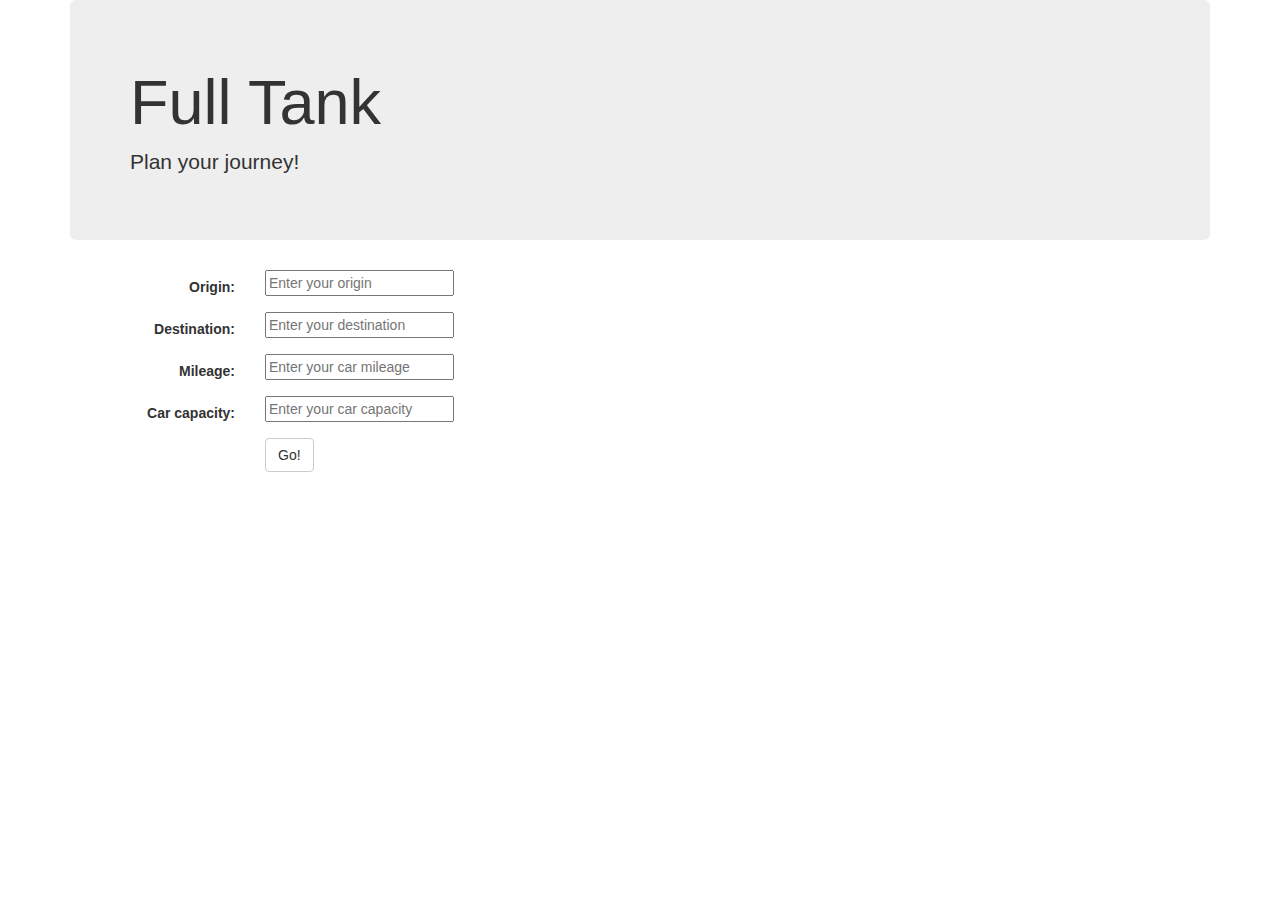
<file: index.html>
<!DOCTYPE html>
<html lang="en">
<head>
  <title>Full Tank</title>
  <meta charset="utf-8">
  <meta name="viewport" content="width=device-width, initial-scale=1">
  <script type="text/javascript" src="page1.js"></script>

  <link rel="stylesheet" href="http://maxcdn.bootstrapcdn.com/bootstrap/3.3.5/css/bootstrap.min.css">
  <script src="https://ajax.googleapis.com/ajax/libs/jquery/1.11.3/jquery.min.js"></script>
  <script src="http://maxcdn.bootstrapcdn.com/bootstrap/3.3.5/js/bootstrap.min.js"></script>
  <script "page1.js"></script>
</head>

<body>
<form class="form-horizontal" role="form">
  	<div class="container">
  		<div class="jumbotron">
    		<h1>Full Tank</h1>
    		<p>Plan your journey!</p> 
  		</div>

	  	<div class="form-group">
	    	<label class="control-label col-sm-2" for="text">Origin:</label>
	    	<div class="col-sm-10">
	      	<input type="text" id="origin" placeholder="Enter your origin">
	    	</div>
	  	</div>

	  	<div class="form-group">
	    	<label class="control-label col-sm-2" for="pwd">Destination:</label>
	    	<div class="col-sm-10"> 
	      	<input type="text" id="destination" placeholder="Enter your destination">
	    	</div>
	  	</div>

	  	<div class="form-group">
	    	<label class="control-label col-sm-2" for="pwd">Mileage:</label>
	    	<div class="col-sm-10"> 
	      	<input type="text" id="mileage" placeholder="Enter your car mileage">
	    	</div>
	  	</div>

	  	<div class="form-group">
	    	<label class="control-label col-sm-2" for="pwd">Car capacity:</label>
	    	<div class="col-sm-10"> 
	      	<input type="text" id="capacity" placeholder="Enter your car capacity">
	    	</div>
	  	</div>

	  	<div class="form-group"> 
	    	<div class="col-sm-offset-2 col-sm-10">
	      	<button type="submit" class="btn btn-default" onclick="getData()">Go!</button>
	    	</div>
	  	</div>

	</div>
	</form>
</body>

</html>
</file>
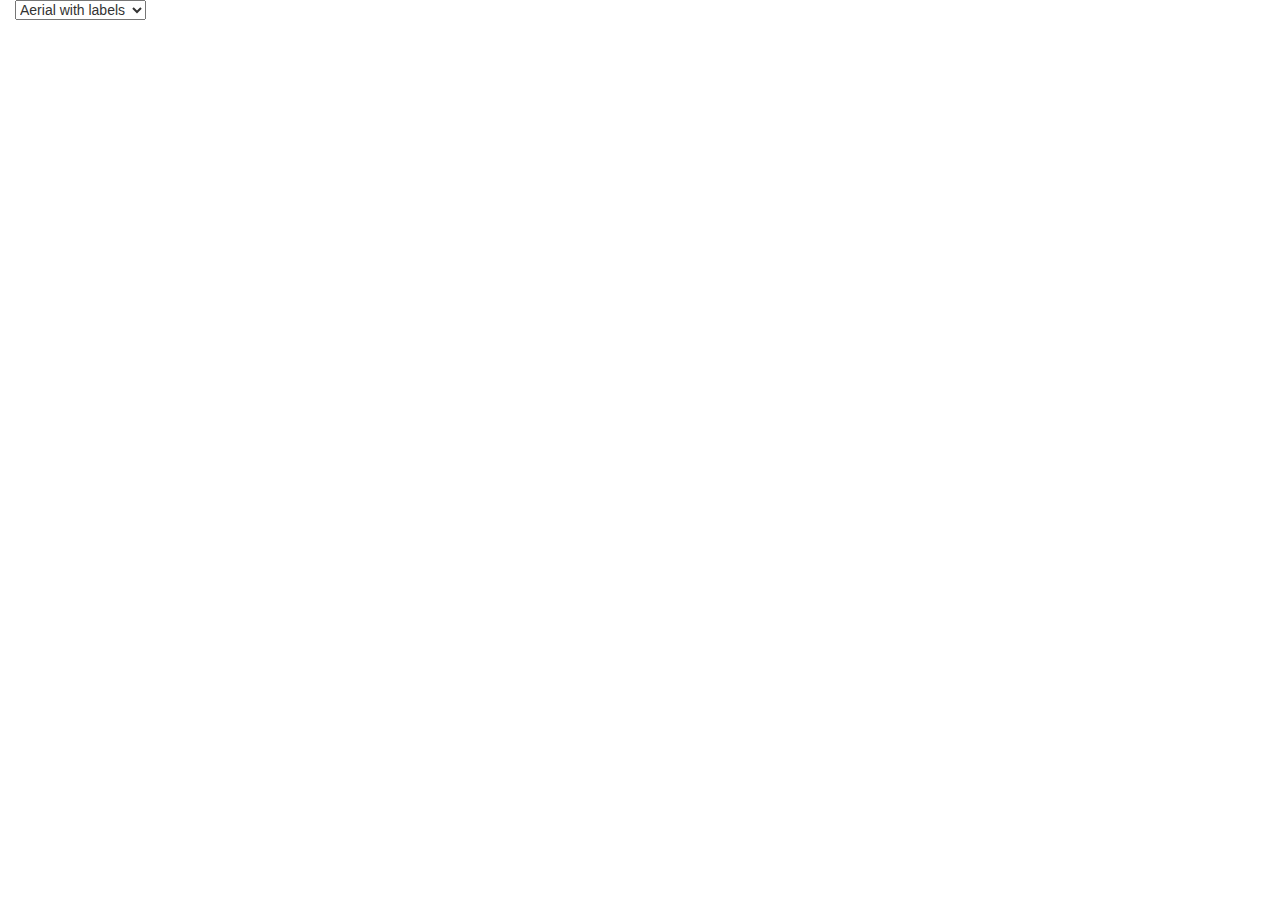
<file: www/index.html>
<!DOCTYPE html>
<html>
<head>
<title>Bing Maps example</title>
<script src="https://code.jquery.com/jquery-1.11.2.min.js"></script>
<link rel="stylesheet" href="https://maxcdn.bootstrapcdn.com/bootstrap/3.3.5/css/bootstrap.min.css">
<script src="https://maxcdn.bootstrapcdn.com/bootstrap/3.3.5/js/bootstrap.min.js"></script>
<link rel="stylesheet" href="http://openlayers.org/en/v3.10.1/css/ol.css" type="text/css">
<script src="http://openlayers.org/en/v3.10.1/build/ol.js"></script>

</head>
<body>
<div class="container-fluid">

 <div class="row-fluid">
   <div class="span12">
     <div id="map" class="map"></div>
     <select id="layer-select">
       <option value="Aerial">Aerial</option>
       <option value="AerialWithLabels" selected>Aerial with labels</option>
       <option value="Road">Road</option>
       <option value="collinsBart">Collins Bart</option>
       <option value="ordnanceSurvey">Ordnance Survey</option>
     </select>
   </div>
 </div>

</div>
<script>
var styles = [
  'Road',
  'Aerial',
  'AerialWithLabels',
  'collinsBart',
  'ordnanceSurvey'
];
var layers = [];
var i, ii;
for (i = 0, ii = styles.length; i < ii; ++i) {
  layers.push(new ol.layer.Tile({
    visible: false,
    preload: Infinity,
    source: new ol.source.BingMaps({
      key: 'AoKQtG7b2nMnuDnHJSSKWh4UsN2ElHfqQaVhW75bMy6O9HEw-mSPm6yh18EY_6mM',
      imagerySet: styles[i]
      // use maxZoom 19 to see stretched tiles instead of the BingMaps
      // "no photos at this zoom level" tiles
      // maxZoom: 19
    })
  }));
}
var map = new ol.Map({
  layers: layers,
  // Improve user experience by loading tiles while dragging/zooming. Will make
  // zooming choppy on mobile or slow devices.
  loadTilesWhileInteracting: true,
  target: 'map',
  view: new ol.View({
    center: [-6655.5402445057125, 6709968.258934638],
    zoom: 13
  })
});

var select = document.getElementById('layer-select');
function onChange() {
  var style = select.value;
  for (var i = 0, ii = layers.length; i < ii; ++i) {
    layers[i].setVisible(styles[i] === style);
  }
}
select.addEventListener('change', onChange);
onChange();

</script>
</body>
</html>
</file>
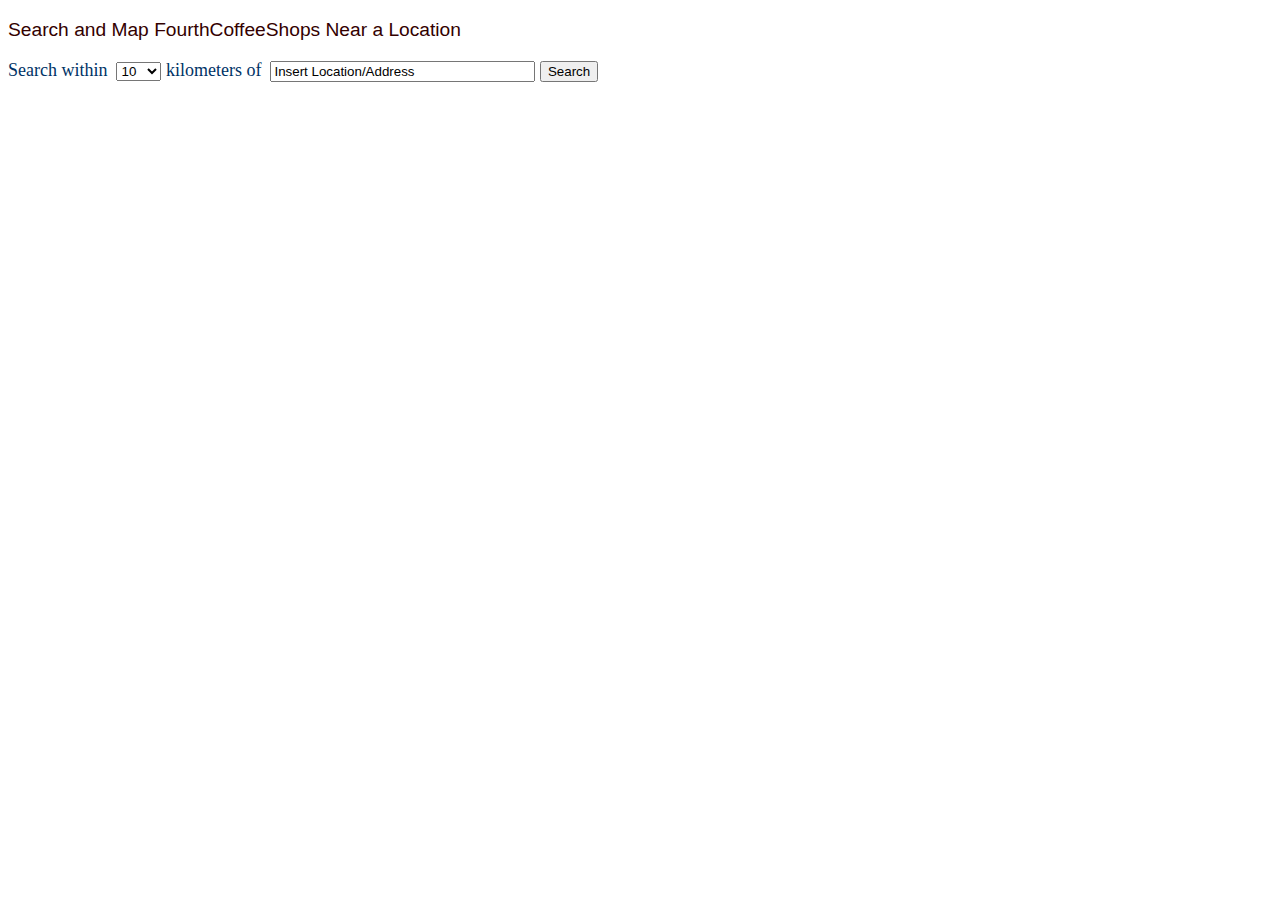
<file: www/getGasAlong.html>
<!DOCTYPE html PUBLIC "-//W3C//DTD XHTML 1.0 Transitional//EN" 
    "http://www.w3.org/TR/xhtml1/DTD/xhtml1-transitional.dtd">
<html>
<head>
    <title>Search and Map</title>

    <meta http-equiv="Content-Type" content="text/html; charset=UTF-8" />
    <script type="text/javascript" src="http://ecn.dev.virtualearth.net/mapcontrol/mapcontrol.ashx?v=7.0"></script>
    <script type="text/javascript">

        // Replace the following string with the Bing Maps Key you received from the
        // Bing Maps Account Center http://www.bingmapsportal.com

        var BingMapsKey = "AoKQtG7b2nMnuDnHJSSKWh4UsN2ElHfqQaVhW75bMy6O9HEw-mSPm6yh18EY_6mM";
        var map = null;


        //Make a REST request for the Bing Map REST Services and Bing Spatial Data Services
        function MakeServiceRequest(request) {
            var script = document.createElement("script");
            script.setAttribute("type", "text/javascript");
            script.setAttribute("src", request);
            document.body.appendChild(script);
        }

        //Geocode the location specified by the user
        function Geocode() {
            //Create Bing Maps REST Services request to geocode the address provided by the user
            var geocodeRequest = "http://dev.virtualearth.net/REST/v1/Locations/"
               + document.getElementById('address').value
               + "?output=json"
               //Set the callback function
               + "&jsonp=GetLocationCoordinates"
               + "&key=" + BingMapsKey;
            //Submit the request
            MakeServiceRequest(geocodeRequest);
        }

        //Get the geocoded latitude and longitude from the response
        function GetLocationCoordinates(geocodeResponse) {
            if (geocodeResponse &&
                   geocodeResponse.resourceSets &&
                   geocodeResponse.resourceSets.length > 0 &&
                   geocodeResponse.resourceSets[0].resources &&
                   geocodeResponse.resourceSets[0].resources.length > 0) {

                Search(geocodeResponse.resourceSets[0].resources[0].point.coordinates[0], geocodeResponse.resourceSets[0].resources[0].point.coordinates[1]);

            }
            else {//The location could not be geocoded.
                document.getElementById("output").innerHTML = "";
                var output = document.getElementById("output");
                var resultsHeader = document.createElement("h4");
                output.appendChild(resultsHeader);
                resultsHeader.innerHTML = "The location could not be geocoded";
            }
        }

        // Search the Fourth Coffee Shops data source for entities within "distance" of the geocoded location ("lat","long").
        function Search(lat, long) {

            //Get the distance to search selected by the user
            var distance = document.getElementById('distance').value;
            //Create a Bing Spatial Data Services request to search for entities and return the
            var requestStr = "http://spatial.virtualearth.net/REST/v1/data/20181f26d9e94c81acdf9496133d4f23/FourthCoffeeSample/FourthCoffeeShops?"
            + "spatialFilter=nearby(" + lat + "," + long + "," + distance + ")"
            + "&$select=EntityID,AddressLine,PrimaryCity,Subdivision,PostalCode,Latitude,Longitude&$top=10"
            + "&$format=json"
            + "&key=" + BingMapsKey
            // set the JSON callback function
            + "&Jsonp=MapResults";
            // + "&Jsonp=StaticMapResults";

            //Submit reqquest
            MakeServiceRequest(requestStr);
        }


        //Show results (up to 10) and put them on the map
        function MapResults(response) {
            //Display list of results
            document.getElementById("output").innerHTML = "";
            var output = document.getElementById("output");
            var resultsHeader = document.createElement("h4");
            var resultsList = document.createElement("ol");
            output.appendChild(resultsHeader);
            output.appendChild(resultsList); 
            
            //Create pushpin collection to display on the map
            var pushpins = new Microsoft.Maps.EntityCollection();

            //Check if there are results
            if (response.d.results.length != 0) {
                //Get the search results
                var results = response.d.results;

                //initialize bounds for map area 
                var minLatitude = results[0].Latitude; var maxLatitude = results[0].Latitude; ;
                var minLongitude = results[0].Longitude; var maxLongitude = results[0].Longitude; 


                // Display results header
                resultsHeader.innerHTML = "Fourth Coffee Shops near your location"
                var resultsListItem = null;
                var resultStr = "";


                //Display each entity and create a pushpin for the map
                for (var i = 0; i < results.length; ++i) {
                    resultsListItem = document.createElement("li");
                    resultsList.appendChild(resultsListItem);
                    resultStr = "Store " + results[i].EntityID + "<br/>"
                        + results[i].AddressLine + "<br/>"
                        + results[i].PrimaryCity + ", "
                        + results[i].Subdivision + " "
                        + results[i].PostalCode + "<br/><br/>";
                    resultsListItem.innerHTML = resultStr;

                    // Add pushpin to map collection
                    var pushpinVal = (i+1).toString();
                    pushpins.push(new Microsoft.Maps.Pushpin(new Microsoft.Maps.Location(results[i].Latitude, results[i].Longitude), { text: pushpinVal}));

                    //Determine bounds that display all pushpins
                    if (results[i].Latitude > maxLatitude) 
                    {maxLatitude = results[i].Latitude; }
                    else if (results[i].Latitude < minLatitude)
                    { minLatitude = results[i].Latitude; }

                    if (results[i].Longitude > maxLongitude)
                    { maxLongitude = results[i].Longitude; }
                    else if (results[i].Longitude < minLongitude)
                    { minLongitude = results[i].Longitude; }
                }

                //Create map using the AJAX 7 map control
                mapDiv.style.visibility = "visible";
                if (map != null) {map.dispose() };
                map = new Microsoft.Maps.Map(document.getElementById("mapDiv"), { credentials: BingMapsKey, height: 400, width: 400, mapTypeId: "r" });

                //Add the entity pushpins to the map
                map.entities.push(pushpins);

                //Add padding to map area so that pushpins are not on the edge
                minLatitude -= 0.0001;
                maxLatitude += 0.0001;
                minLongitude -= 0.0001;
                maxLongitude += 0.0001;
                var mapArea = Microsoft.Maps.LocationRect.fromLocations(new Microsoft.Maps.Location(minLatitude,minLongitude),new Microsoft.Maps.Location(maxLatitude,maxLongitude));
                map.setView({ bounds: mapArea });
            }
            else { //No results were returned
                resultsHeader.innerHTML = "No locations were found. Please try another location or increase the search distance."
                resultsHeader.style.color = "DarkRed";
                resultsHeader.style.fontFamily = "sans-serif";
                resultsHeader.style.fontWeight = "normal";
                map.dispose();
            }

        }


//             function StaticMapResults(response) {
//            //Create list of results
//            document.getElementById("output").innerHTML = "";
//            var output = document.getElementById("output");
//            var resultsHeader = document.createElement("h4");
//            var resultsList = document.createElement("ol");
//            output.appendChild(resultsHeader);
//            output.appendChild(resultsList);

//            //Create REST Static Image URL
//            var mapURL = "http://dev.virtualearth.net/REST/v1/Imagery/Map/Road?mapVersion=v1&key=" + BingMapsKey;

//            if (response.d.results.length != 0) {
//                //Get the search results
//                var results = response.d.results;

//                //initialize bounds for map area
//                var minLatitude = results[0].Latitude; var maxLatitude = results[0].Latitude; ;
//                var minLongitude = results[0].Longitude; var maxLongitude = results[0].Longitude;

//                // Display results header
//                resultsHeader.innerHTML = "Fourth Coffee Shops near your location"
//                var resultsListItem = null;
//                var resultStr = "";

//                // Display the results.
//                var resultsListItem = null;
//                var resultStr = "";


//                //Display each entity and create a pushpin for the map
//                for (var i = 0; i < results.length; ++i) {
//                    resultsListItem = document.createElement("li");
//                    resultsList.appendChild(resultsListItem);
//                    resultStr = "Store " + results[i].EntityID + "<br/>"
//                        + results[i].AddressLine + "<br/>"
//                        + results[i].PrimaryCity + ", "
//                        + results[i].Subdivision + " "
//                        + results[i].PostalCode + "<br/><br/>";
//                    resultsListItem.innerHTML = resultStr;


//                    if (results[i].Latitude > maxLatitude)
//                    { maxLatitude = results[i].Latitude; }
//                    else if (results[i].Latitude < minLatitude)
//                    { minLatitude = results[i].Latitude; }

//                    if (results[i].Longitude > maxLongitude)
//                    { maxLongitude = results[i].Longitude; }
//                    else if (results[i].Longitude < minLongitude)
//                    { minLongitude = results[i].Longitude; }

//                    mapURL = mapURL + "&pp=" + results[i].Latitude.toString() + "," + results[i].Longitude.toString() + ";;" + (i + 1).toString();
//                }

// 
//             minLatitude -= 0.0001;
//             maxLatitude += 0.0001;
//             minLongitude -= 0.0001;
//             maxLongitude += 0.0001;

//             mapURL = mapURL + "&mapArea=" + minLatitude.toString() + "," + minLongitude.toString() + ","
//                                + maxLatitude.toString() + "," + maxLongitude.toString() 
//                                + "&declutter=1";


//                //Create img element to hold static map
//                var map = document.createElement("img");
//                map.setAttribute("alt","Static Map showing Fourth Coffee Shops");
//                map.setAttribute("style", "padding-left: 10px");
//                map.setAttribute("src", mapURL);
//                document.getElementById("mapDiv").appendChild(map);
//                }
//            else { //No results were returned
//                resultsHeader.innerHTML = "No locations were found. Please try another location or increase the search distance."
//                resultsHeader.style.color = "DarkRed";
//                resultsHeader.style.fontFamily = "sans-serif";
//                resultsHeader.style.fontWeight = "normal";
//                map.dispose();
//            }

// }
    </script>
</head>
<body>
    <div style="color:#330000;font-size:larger;font-family:Arial,Sans-Serif">
        <p> Search and Map FourthCoffeeShops Near a Location </p>
    </div>
    <div style="color:#003366;font-size:large"><span>Search within&nbsp;</span>
        <select id="distance">
            <option value="1">1</option>
            <option value="5">5</option>
            <option value="10" selected="selected">10</option>
            <option value="25">25</option>
            <option value="50">50</option>
            <option value="100">100</option>
            <option value="200">200</option>  
            <option value="400">400</option>
        </select><span>&nbsp;kilometers of&nbsp;</span>
        <input id="address" type="text" value="Insert Location/Address" size="30" />  
        <input type="button" value="Search" onclick="Geocode()" />
    </div>
    <div>
        <div id="mapDiv" style="padding-top:10px;"></div> 
        <div id="output" ></div>
    </div>
</body>
</html>
</file>
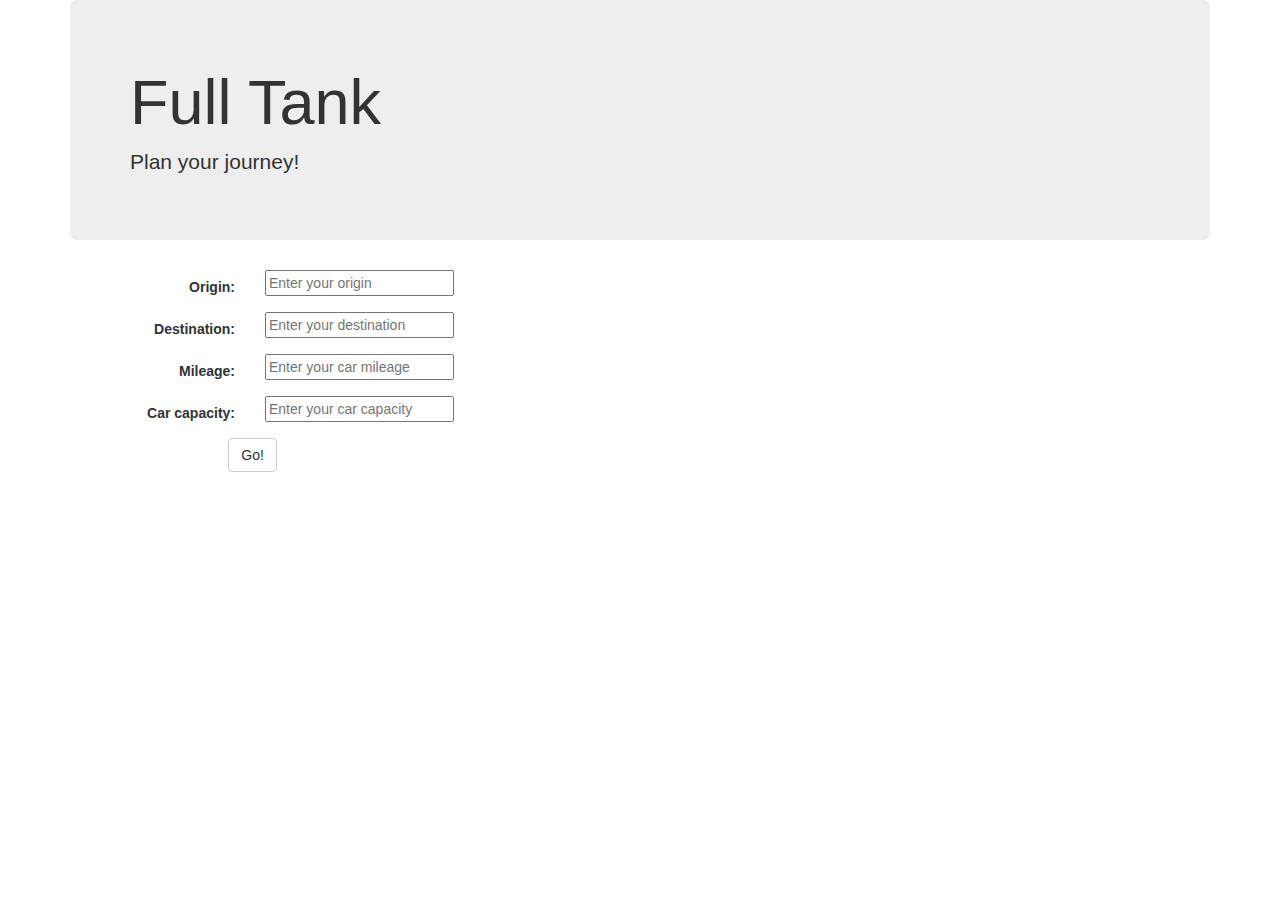
<file: www/page1.html>
<!DOCTYPE html>
<html lang="en">
<head>
  <title>Full Tank</title>
  <meta charset="utf-8">
  <meta name="viewport" content="width=device-width, initial-scale=1">

  <link rel="stylesheet" href="http://maxcdn.bootstrapcdn.com/bootstrap/3.3.5/css/bootstrap.min.css">
  <script src="https://ajax.googleapis.com/ajax/libs/jquery/1.11.3/jquery.min.js"></script>
  <script src="http://maxcdn.bootstrapcdn.com/bootstrap/3.3.5/js/bootstrap.min.js"></script>
  <script type="text/javascript" src="js/page1.js"></script>

</head>

<body>
<form class="form-horizontal" role="form" method="GET">
  	<div class="container">
  		<div class="jumbotron">
    		<h1>Full Tank</h1>
    		<p>Plan your journey!</p> 
  		</div>

	  	<div class="form-group">
	    	<label class="control-label col-sm-2" for="text">Origin:</label>
	    	<div class="col-sm-10">
	      	<input type="text" id="origin" placeholder="Enter your origin" name="source">
	    	</div>
	  	</div>

	  	<div class="form-group">
	    	<label class="control-label col-sm-2" for="pwd">Destination:</label>
	    	<div class="col-sm-10"> 
	      	<input type="text" id="destination" placeholder="Enter your destination" name="destination">
	    	</div>
	  	</div>

	  	<div class="form-group">
	    	<label class="control-label col-sm-2" for="pwd">Mileage:</label>
	    	<div class="col-sm-10"> 
	      	<input type="text" id="mileage" placeholder="Enter your car mileage" name="mileage">
	    	</div>
	  	</div>

	  	<div class="form-group">
	    	<label class="control-label col-sm-2" for="pwd">Car capacity:</label>
	    	<div class="col-sm-10"> 
	      	<input type="text" id="capacity" placeholder="Enter your car capacity" name="capacity">
	    	</div>
	  	</div>

	</div>
	</form>

		<div class="form-group"> 
	    	<div class="col-sm-offset-2 col-sm-10">
	      	<button class="btn btn-default" onclick="sendData()">Go!</button>
	    	</div>
	  	</div>
</body>

</html>
</file>
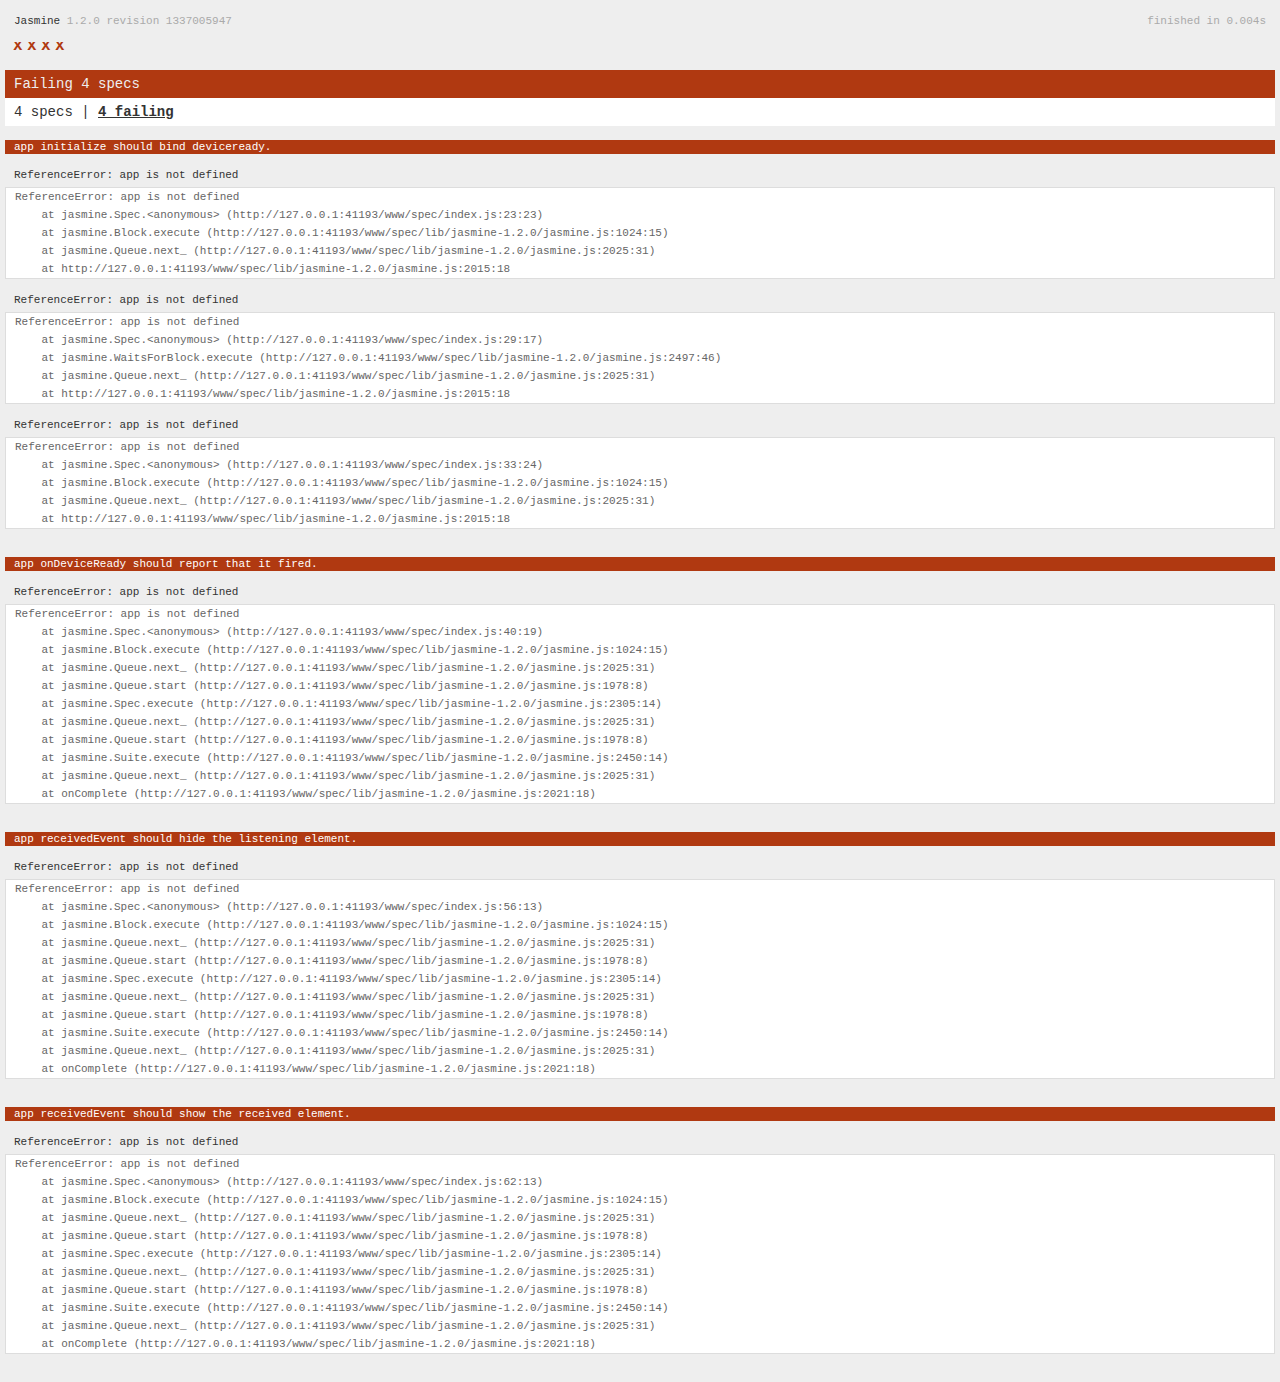
<file: www/spec.html>
<!DOCTYPE html>
<!--
    Licensed to the Apache Software Foundation (ASF) under one
    or more contributor license agreements.  See the NOTICE file
    distributed with this work for additional information
    regarding copyright ownership.  The ASF licenses this file
    to you under the Apache License, Version 2.0 (the
    "License"); you may not use this file except in compliance
    with the License.  You may obtain a copy of the License at

    http://www.apache.org/licenses/LICENSE-2.0

    Unless required by applicable law or agreed to in writing,
    software distributed under the License is distributed on an
    "AS IS" BASIS, WITHOUT WARRANTIES OR CONDITIONS OF ANY
     KIND, either express or implied.  See the License for the
    specific language governing permissions and limitations
    under the License.
-->
<html>
    <head>
        <title>Jasmine Spec Runner</title>

        <!-- jasmine source -->
        <link rel="shortcut icon" type="image/png" href="spec/lib/jasmine-1.2.0/jasmine_favicon.png">
        <link rel="stylesheet" type="text/css" href="spec/lib/jasmine-1.2.0/jasmine.css">
        <script type="text/javascript" src="spec/lib/jasmine-1.2.0/jasmine.js"></script>
        <script type="text/javascript" src="spec/lib/jasmine-1.2.0/jasmine-html.js"></script>

        <!-- include source files here... -->
        <script type="text/javascript" src="js/index.js"></script>

        <!-- include spec files here... -->
        <script type="text/javascript" src="spec/helper.js"></script>
        <script type="text/javascript" src="spec/index.js"></script>

        <script type="text/javascript">
            (function() {
                var jasmineEnv = jasmine.getEnv();
                jasmineEnv.updateInterval = 1000;

                var htmlReporter = new jasmine.HtmlReporter();

                jasmineEnv.addReporter(htmlReporter);

                jasmineEnv.specFilter = function(spec) {
                    return htmlReporter.specFilter(spec);
                };

                var currentWindowOnload = window.onload;

                window.onload = function() {
                    if (currentWindowOnload) {
                        currentWindowOnload();
                    }
                    execJasmine();
                };

                function execJasmine() {
                    jasmineEnv.execute();
                }
            })();
        </script>
    </head>
    <body>
        <div id="stage" style="display:none;"></div>
    </body>
</html>
</file>
<file: www/spec/lib/jasmine-1.2.0/jasmine.css>
body { background-color: #eeeeee; padding: 0; margin: 5px; overflow-y: scroll; }

#HTMLReporter { font-size: 11px; font-family: Monaco, "Lucida Console", monospace; line-height: 14px; color: #333333; }
#HTMLReporter a { text-decoration: none; }
#HTMLReporter a:hover { text-decoration: underline; }
#HTMLReporter p, #HTMLReporter h1, #HTMLReporter h2, #HTMLReporter h3, #HTMLReporter h4, #HTMLReporter h5, #HTMLReporter h6 { margin: 0; line-height: 14px; }
#HTMLReporter .banner, #HTMLReporter .symbolSummary, #HTMLReporter .summary, #HTMLReporter .resultMessage, #HTMLReporter .specDetail .description, #HTMLReporter .alert .bar, #HTMLReporter .stackTrace { padding-left: 9px; padding-right: 9px; }
#HTMLReporter #jasmine_content { position: fixed; right: 100%; }
#HTMLReporter .version { color: #aaaaaa; }
#HTMLReporter .banner { margin-top: 14px; }
#HTMLReporter .duration { color: #aaaaaa; float: right; }
#HTMLReporter .symbolSummary { overflow: hidden; *zoom: 1; margin: 14px 0; }
#HTMLReporter .symbolSummary li { display: block; float: left; height: 7px; width: 14px; margin-bottom: 7px; font-size: 16px; }
#HTMLReporter .symbolSummary li.passed { font-size: 14px; }
#HTMLReporter .symbolSummary li.passed:before { color: #5e7d00; content: "\02022"; }
#HTMLReporter .symbolSummary li.failed { line-height: 9px; }
#HTMLReporter .symbolSummary li.failed:before { color: #b03911; content: "x"; font-weight: bold; margin-left: -1px; }
#HTMLReporter .symbolSummary li.skipped { font-size: 14px; }
#HTMLReporter .symbolSummary li.skipped:before { color: #bababa; content: "\02022"; }
#HTMLReporter .symbolSummary li.pending { line-height: 11px; }
#HTMLReporter .symbolSummary li.pending:before { color: #aaaaaa; content: "-"; }
#HTMLReporter .bar { line-height: 28px; font-size: 14px; display: block; color: #eee; }
#HTMLReporter .runningAlert { background-color: #666666; }
#HTMLReporter .skippedAlert { background-color: #aaaaaa; }
#HTMLReporter .skippedAlert:first-child { background-color: #333333; }
#HTMLReporter .skippedAlert:hover { text-decoration: none; color: white; text-decoration: underline; }
#HTMLReporter .passingAlert { background-color: #a6b779; }
#HTMLReporter .passingAlert:first-child { background-color: #5e7d00; }
#HTMLReporter .failingAlert { background-color: #cf867e; }
#HTMLReporter .failingAlert:first-child { background-color: #b03911; }
#HTMLReporter .results { margin-top: 14px; }
#HTMLReporter #details { display: none; }
#HTMLReporter .resultsMenu, #HTMLReporter .resultsMenu a { background-color: #fff; color: #333333; }
#HTMLReporter.showDetails .summaryMenuItem { font-weight: normal; text-decoration: inherit; }
#HTMLReporter.showDetails .summaryMenuItem:hover { text-decoration: underline; }
#HTMLReporter.showDetails .detailsMenuItem { font-weight: bold; text-decoration: underline; }
#HTMLReporter.showDetails .summary { display: none; }
#HTMLReporter.showDetails #details { display: block; }
#HTMLReporter .summaryMenuItem { font-weight: bold; text-decoration: underline; }
#HTMLReporter .summary { margin-top: 14px; }
#HTMLReporter .summary .suite .suite, #HTMLReporter .summary .specSummary { margin-left: 14px; }
#HTMLReporter .summary .specSummary.passed a { color: #5e7d00; }
#HTMLReporter .summary .specSummary.failed a { color: #b03911; }
#HTMLReporter .description + .suite { margin-top: 0; }
#HTMLReporter .suite { margin-top: 14px; }
#HTMLReporter .suite a { color: #333333; }
#HTMLReporter #details .specDetail { margin-bottom: 28px; }
#HTMLReporter #details .specDetail .description { display: block; color: white; background-color: #b03911; }
#HTMLReporter .resultMessage { padding-top: 14px; color: #333333; }
#HTMLReporter .resultMessage span.result { display: block; }
#HTMLReporter .stackTrace { margin: 5px 0 0 0; max-height: 224px; overflow: auto; line-height: 18px; color: #666666; border: 1px solid #ddd; background: white; white-space: pre; }

#TrivialReporter { padding: 8px 13px; position: absolute; top: 0; bottom: 0; left: 0; right: 0; overflow-y: scroll; background-color: white; font-family: "Helvetica Neue Light", "Lucida Grande", "Calibri", "Arial", sans-serif; /*.resultMessage {*/ /*white-space: pre;*/ /*}*/ }
#TrivialReporter a:visited, #TrivialReporter a { color: #303; }
#TrivialReporter a:hover, #TrivialReporter a:active { color: blue; }
#TrivialReporter .run_spec { float: right; padding-right: 5px; font-size: .8em; text-decoration: none; }
#TrivialReporter .banner { color: #303; background-color: #fef; padding: 5px; }
#TrivialReporter .logo { float: left; font-size: 1.1em; padding-left: 5px; }
#TrivialReporter .logo .version { font-size: .6em; padding-left: 1em; }
#TrivialReporter .runner.running { background-color: yellow; }
#TrivialReporter .options { text-align: right; font-size: .8em; }
#TrivialReporter .suite { border: 1px outset gray; margin: 5px 0; padding-left: 1em; }
#TrivialReporter .suite .suite { margin: 5px; }
#TrivialReporter .suite.passed { background-color: #dfd; }
#TrivialReporter .suite.failed { background-color: #fdd; }
#TrivialReporter .spec { margin: 5px; padding-left: 1em; clear: both; }
#TrivialReporter .spec.failed, #TrivialReporter .spec.passed, #TrivialReporter .spec.skipped { padding-bottom: 5px; border: 1px solid gray; }
#TrivialReporter .spec.failed { background-color: #fbb; border-color: red; }
#TrivialReporter .spec.passed { background-color: #bfb; border-color: green; }
#TrivialReporter .spec.skipped { background-color: #bbb; }
#TrivialReporter .messages { border-left: 1px dashed gray; padding-left: 1em; padding-right: 1em; }
#TrivialReporter .passed { background-color: #cfc; display: none; }
#TrivialReporter .failed { background-color: #fbb; }
#TrivialReporter .skipped { color: #777; background-color: #eee; display: none; }
#TrivialReporter .resultMessage span.result { display: block; line-height: 2em; color: black; }
#TrivialReporter .resultMessage .mismatch { color: black; }
#TrivialReporter .stackTrace { white-space: pre; font-size: .8em; margin-left: 10px; max-height: 5em; overflow: auto; border: 1px inset red; padding: 1em; background: #eef; }
#TrivialReporter .finished-at { padding-left: 1em; font-size: .6em; }
#TrivialReporter.show-passed .passed, #TrivialReporter.show-skipped .skipped { display: block; }
#TrivialReporter #jasmine_content { position: fixed; right: 100%; }
#TrivialReporter .runner { border: 1px solid gray; display: block; margin: 5px 0; padding: 2px 0 2px 10px; }
</file>
